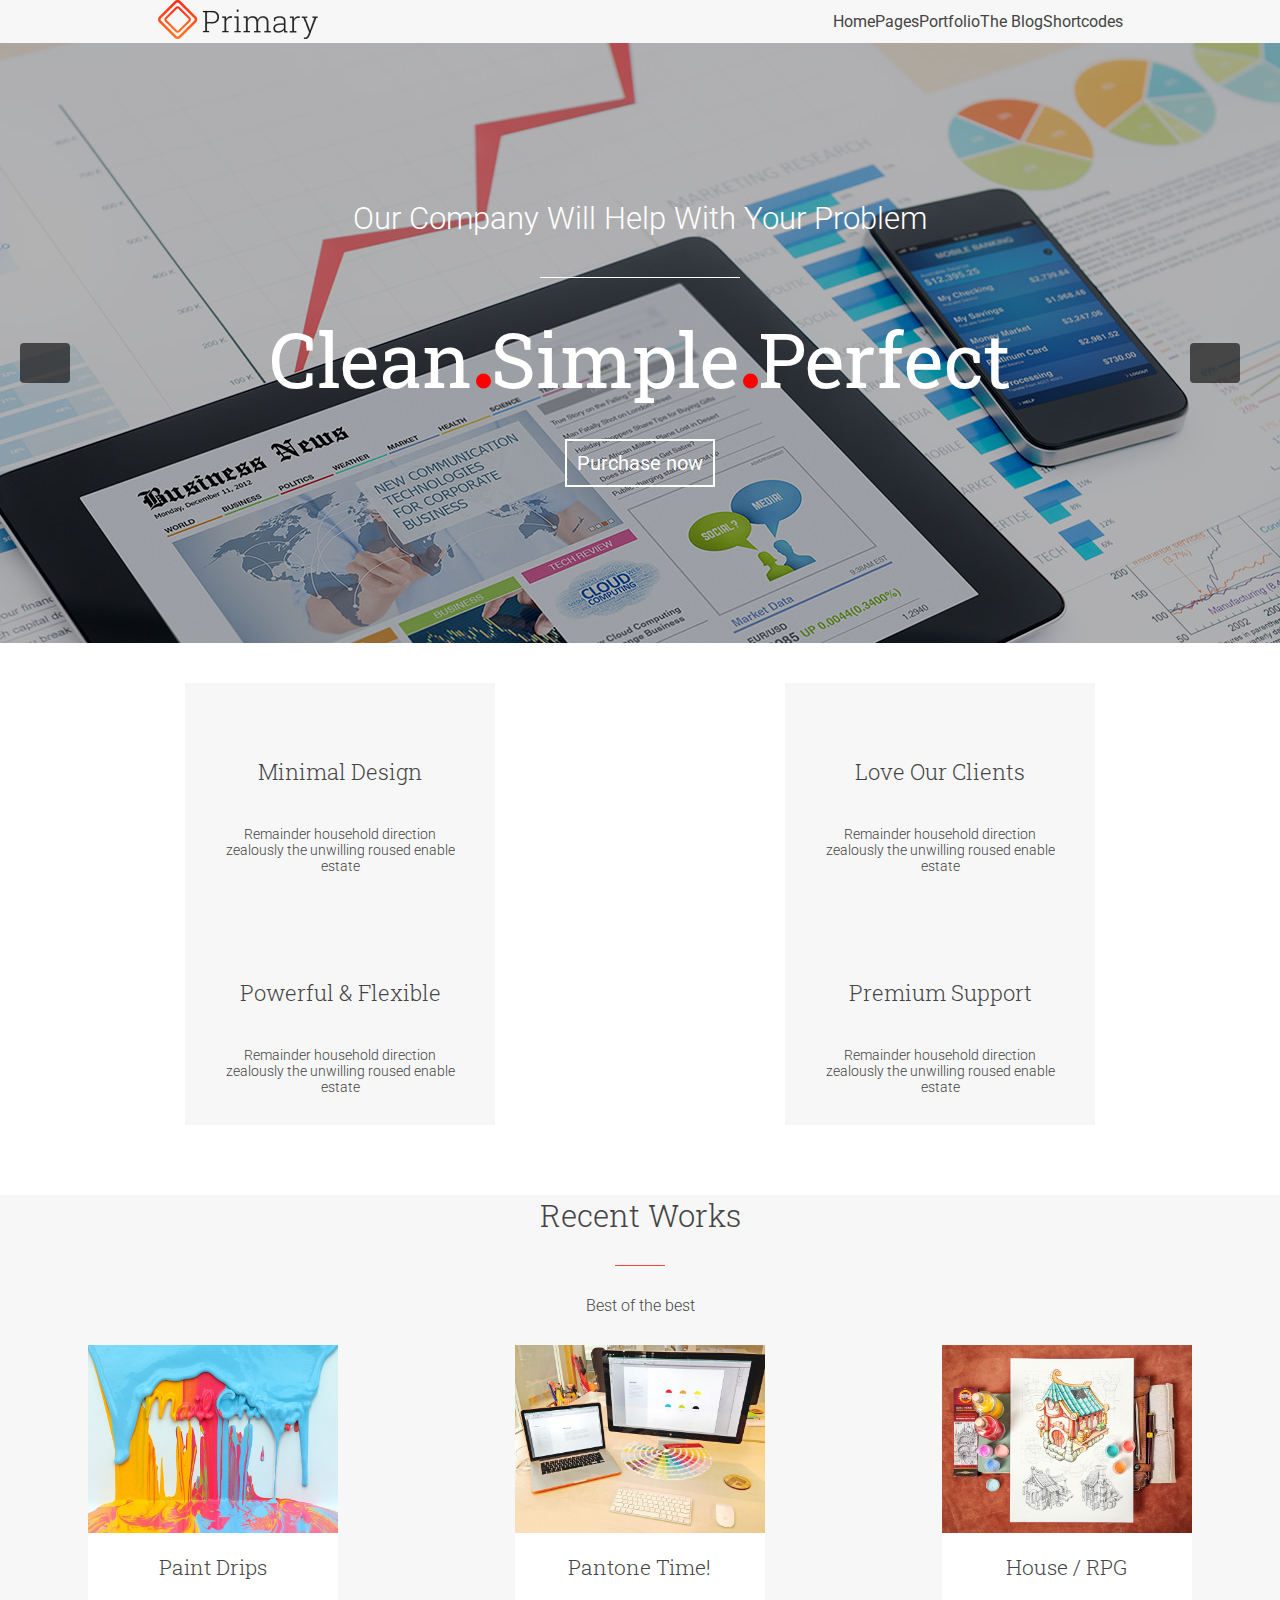
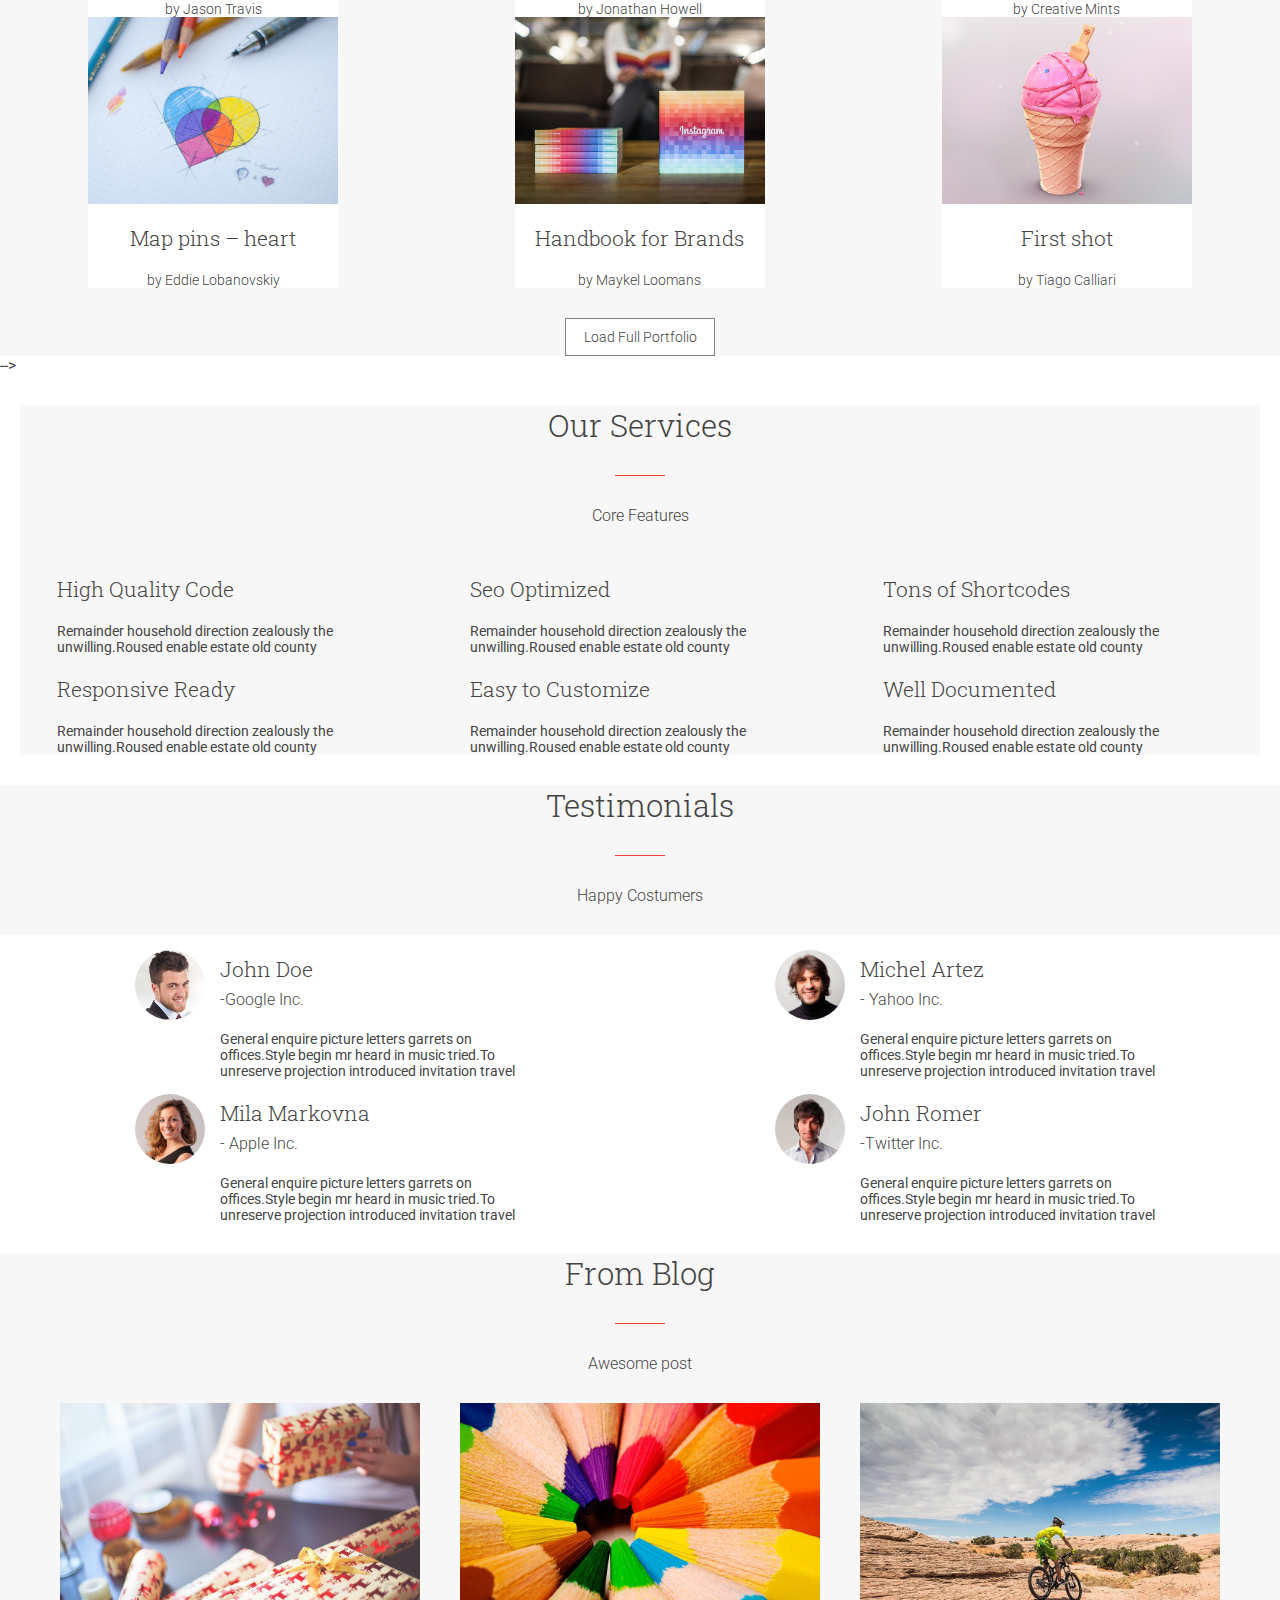
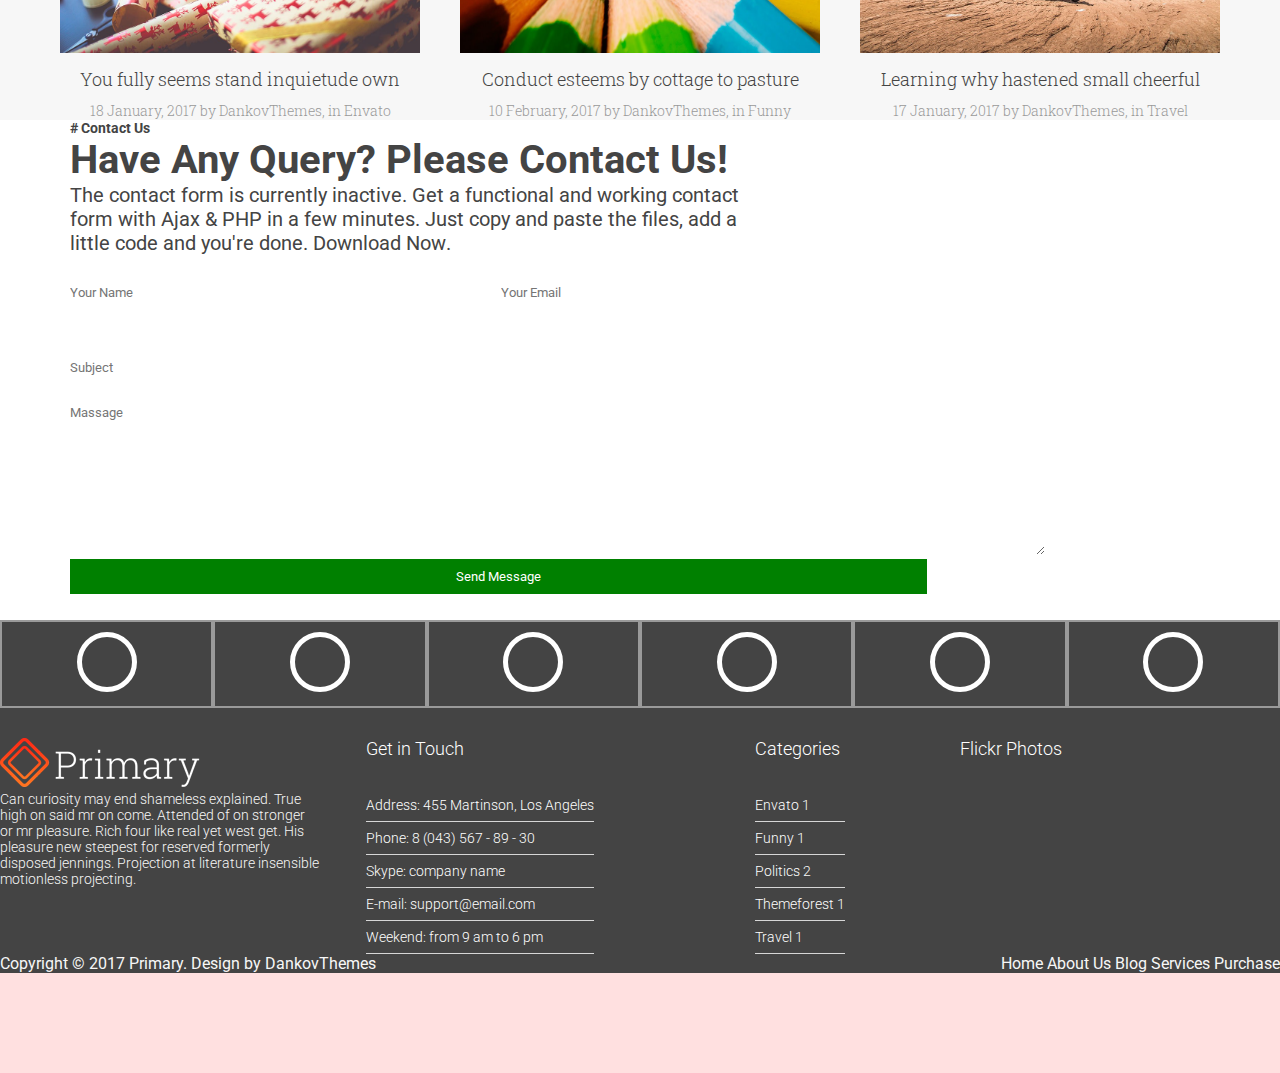
<file: index.html>
<!DOCTYPE html>
<html lang="en">
<head>
    <meta charset="UTF-8">
    <meta name="viewport" content="width=device-width, initial-scale=1.0">
    <!-- font awesome cdn link  -->
    <link rel='stylesheet' href='https://cdnjs.cloudflare.com/ajax/libs/font-awesome/6.4.2/css/all.css' integrity='sha512-KOWhIs2d8WrPgR4lTaFgxI35LLOp5PRki/DxQvb7mlP29YZ5iJ5v8tiLWF7JLk5nDBlgPP1gHzw96cZ77oD7zQ==' crossorigin='anonymous'/>
    <!-- main css file  -->
    <link rel="stylesheet" href="./asset/css/style.css">
    <title>Primary</title>
</head>
<body>
    <!-- navbar section start  -->
<section>
 <nav class="navbar">
    <div class="navbar_logo">
    <img src="./asset/images/logo/logo.png" alt="Logo" class="navbar_logo_img">    
    </div>
     <ul class="navbar_menu">
    <li class="navbar_menu_item"><a href="#!" class="navbar_menu_item_link text_1 active">Home</a></li>
    <li class="navbar_menu_item"><a href="#!" class="navbar_menu_item_link text_1">Pages</a>
        <ul class="navbar_sub-menu">
            <li class="navbar_sub-menu_item"><a href="#!" class="navbar_sub-menu_item_link text_1">About Us</a></li>
            <li class="navbar_sub-menu_item"><a href="#!" class="navbar_sub-menu_item_link text_1">Services</a></li>
            <li class="navbar_sub-menu_item"><a href="#!" class="navbar_sub-menu_item_link text_1">Contact</a></li>
            <li class="navbar_sub-menu_item"><a href="#!" class="navbar_sub-menu_item_link text_1">Pricing Tables</a></li>
            <li class="navbar_sub-menu_item"><a href="#!" class="navbar_sub-menu_item_link text_1">404 Error</a></li>
            <li class="navbar_sub-menu_item"><a href="#!" class="navbar_sub-menu_item_link text_1">F.A.Q.</a></li>
            <li class="navbar_sub-menu_item"><a href="#!" class="navbar_sub-menu_item_link text_1">Third Level Menu</a></li>
        </ul>
    </li>
    <li class="navbar_menu_item"><a href="#!" class="navbar_menu_item_link text_1">Portfolio</a>
        <ul class="navbar_sub-menu">
            <li class="navbar_sub-menu_item"><a href="#!" class="navbar_sub-menu_item_link text_1">2 Columns</a></li>
            <li class="navbar_sub-menu_item"><a href="#!" class="navbar_sub-menu_item_link text_1">3 Columns</a></li>
            <li class="navbar_sub-menu_item"><a href="#!" class="navbar_sub-menu_item_link text_1">4 Columns</a></li>
            <li class="navbar_sub-menu_item"><a href="#!" class="navbar_sub-menu_item_link text_1">Full Screen</a></li>
            <li class="navbar_sub-menu_item"><a href="#!" class="navbar_sub-menu_item_link text_1">Single Portfolio Half</a></li>
            <li class="navbar_sub-menu_item"><a href="#!" class="navbar_sub-menu_item_link text_1">Single Portfolio Wide</a></li>
        </ul>
    </li>
    <li class="navbar_menu_item"><a href="#!" class="navbar_menu_item_link text_1">The Blog</a>
        <ul class="navbar_sub-menu">
            <li class="navbar_sub-menu_item"><a href="#!" class="navbar_sub-menu_item_link text_1">Classic Fullwidth</a></li>
            <li class="navbar_sub-menu_item"><a href="#!" class="navbar_sub-menu_item_link text_1">Classic Sidebar</a></li>
            <li class="navbar_sub-menu_item"><a href="#!" class="navbar_sub-menu_item_link text_1">Medium Sidebar</a></li>
            <li class="navbar_sub-menu_item"><a href="#!" class="navbar_sub-menu_item_link text_1">Single Fullwidth</a></li>
        </ul>
    </li>
    <li class="navbar_menu_item"><a href="#!" class="navbar_menu_item_link text_1">Shortcodes</a></li>
    <li class="navbar_menu_item"><a href="#!" class="navbar_menu_item_link text_1"><i class="fas fa-shopping-basket"></i></a></li>
</ul>
<div class="navbar_bar active">
    <span></span>
    <span></span>
    <span></span>
</div>
</nav>
    </section>
    <!-- navbar section end  -->
        <!-- slider section start  -->
        
        <div class="slider">
            <button class="btnL" onclick="showSlide('prev')"><i class="fas fa-chevron-left"></i></button>
            <button class="btnR" onclick="showSlide('next')"><i class="fas fa-chevron-right"></i></button>
            <div class="slide slide1 active-slide">
                <h2 class="slide_title active">our company will help with your problem</h2>
                <span class="slide_line"></span>
                <h1 class="slide_heading">clean <span class="slide_heading-dot"></span> simple <span class="slide_heading-dot"></span> perfect</h1>
                <div class="slide_btn">
                    <a href="#!">Purchase now</a>
                </div>
            </div>
            <div class="slide slide2">
                <h1 class="slide_heading">
                    primary - made for real business
                </h1>
                <span class="slide_line"></span>
                <h2 class="slide_title">
                    every line of code is written with love
                </h2>
                <div class="slide_btn">
                    <a href="#!">Purchase now</a>
                </div>
            </div>
            <!-- Add more slides by creating additional div elements with the "slide" class -->
        </div>
        <!-- slider section end  -->
        <!-- client section start  -->
        <div class="client_container">
            <div class="client">
                <div class="client_icon">
                    <i class="fas fa-layer-group stroke"></i>
                </div>
                <h1 class="client_title">Minimal Design</h1>
                <p class="client_text">Remainder household direction zealously the unwilling roused enable estate</p>
            </div>
            <div class="client">
                <div class="client_icon">
                    <i class="fas fa-heart stroke"></i>
                </div>
                <h1 class="client_title">Love Our Clients</h1>
                <p class="client_text">Remainder household direction zealously the unwilling roused enable estate</p>
            </div>
            <div class="client">
                <div class="client_icon">
                    <i class="fas fa-screwdriver-wrench stroke"></i>
                </div>
                <h1 class="client_title">Powerful & Flexible</h1>
                <p class="client_text">Remainder household direction zealously the unwilling roused enable estate</p>
            </div>
            <div class="client">
                <div class="client_icon">
                    <i class="fas fa-globe stroke"></i>
                </div>
                <h1 class="client_title">Premium Support</h1>
                <p class="client_text">Remainder household direction zealously the unwilling roused enable estate</p>
            </div>
        </div>
        <!-- client section end  -->
        <!-- work section start  -->
        <div class="work">
            <div class="work_title">recent works</div>
            <div class="work_line"></div>
            <div class="work-text">Best of the best</div>
            <div class="work_cards">
                <div class="work_card">
                    <img src="./asset/images/work/paint_drips.jpg" alt="" class="work_card_img">
                    <h1 class="work_card_title">Paint Drips</h1>
                    <p class="work_card_text">by Jason Travis</p>
                </div>
                <div class="work_card">
                    <img src="./asset/images/work/pantone_time!.jpg" alt="" class="work_card_img">
                    <h1 class="work_card_title">Pantone Time!</h1>
                    <p class="work_card_text">by Jonathan Howell</p>
                </div>
                <div class="work_card">
                    <img src="./asset/images/work/house_rpg.jpg" alt="" class="work_card_img">
                    <h1 class="work_card_title">House / RPG</h1>
                    <p class="work_card_text">by Creative Mints</p>
                </div>
                <div class="work_card">
                    <img src="./asset/images/work/map_pins.png" alt="" class="work_card_img">
                    <h1 class="work_card_title">Map pins – heart</h1>
                    <p class="work_card_text">by Eddie Lobanovskiy</p>
                </div>
                <div class="work_card">
                    <img src="./asset/images/work/handbook.jpg" alt="" class="work_card_img">
                    <h1 class="work_card_title">Handbook for Brands</h1>
                    <p class="work_card_text">by Maykel Loomans</p>
                </div>
                <div class="work_card">
                    <img src="./asset/images/work/first_shot.jpg" alt="" class="work_card_img">
                    <h1 class="work_card_title">First shot</h1>
                    <p class="work_card_text">by Tiago Calliari</p>
                </div>
            </div>
            <div class="work_btn"><a href="#!">load full portfolio</a></div>
        </div> -->
        <!-- work section end  -->
        <!-- rating section start  -->
        <!-- <div class="ratings">
            <div class="rating">
                <div class="rating_icon"><i class="fas fa-smile stroke"></i></div>
                <div class="rating_count">841</div>
                <div class="rating_text">Happy Clients</div>
            </div>
            <div class="rating">
                <div class="rating_icon"><i class="fas fa-pencil-ruler stroke"></i></div>
                <div class="rating_count">593</div>
                <div class="rating_text">Projects Completed</div>
            </div>
            <div class="rating">
                <div class="rating_icon"><i class="fas fa-trophy stroke"></i></div>
                <div class="rating_count">753</div>
                <div class="rating_text">Awards Won</div>
            </div>
            <div class="rating">
                <div class="rating_icon"><i class="fas fa-envelope-open stroke"></i></div>
                <div class="rating_count">802</div>
                <div class="rating_text">Letters Sent</div>
            </div>
        </div>
            <!-- rating section end  -->
        <!-- service section start  -->
        <div class="service">
            <h1 class="service_title">Our Services</h1>
            <div class="service_line"></div>
            <div class="service_text">Core Features</div>
            <div class="service_cards">
                <div class="service_card">
                    <div class="service_card_icon">
                        <i class="fa-brands fa-react stroke"></i></i></div>
                    <div>

                        <h1 class="service_card_title">High Quality Code</h1>
                        <p class="service_card_text">Remainder household direction zealously the unwilling.Roused enable estate old county</p>
                    </div>
                </div>
                <div class="service_card">
                    <div class="service_card_icon">
                        <i class="fas fa-gauge stroke"></i></i></div>
                    <div>

                        <h1 class="service_card_title">Seo Optimized</h1>
                        <p class="service_card_text">Remainder household direction zealously the unwilling.Roused enable estate old county</p>
                    </div>
                </div>
                <div class="service_card">
                    <div class="service_card_icon"><i class="fas fa-puzzle-piece stroke"></i></i></div>
                    <div>

                        <h1 class="service_card_title">Tons of Shortcodes</h1>
                        <p class="service_card_text">Remainder household direction zealously the unwilling.Roused enable estate old county</p>
                    </div>
                </div>
                <div class="service_card">
                    <div class="service_card_icon"><i class="fa fa-laptop-file stroke"></i></i></div>
                    <div>

                        <h1 class="service_card_title">Responsive Ready</h1>
                        <p class="service_card_text">Remainder household direction zealously the unwilling.Roused enable estate old county</p>
                    </div>
                </div>
                <div class="service_card">
                    <div class="service_card_icon"><i class="fa fa-sliders stroke"></i></i></div>
                    <div>

                        <h1 class="service_card_title">Easy to Customize</h1>
                        <p class="service_card_text">Remainder household direction zealously the unwilling.Roused enable estate old county</p>
                    </div>
                </div>
                <div class="service_card">
                    <div class="service_card_icon"><i class="fa fa-file-pen stroke"></i></i></div>
                    <div>

                        <h1 class="service_card_title">Well Documented</h1>
                        <p class="service_card_text">Remainder household direction zealously the unwilling.Roused enable estate old county</p>
                    </div>
                </div>
               
            </div>
        </div>
        <!-- service section end -->
        <!-- testimonial section start  -->
        <div class="testimonial">
            <h1 class="testimonial_title">Testimonials
            </h1>
            <div class="testimonial_line"></div>
            <p class="testimonial_text">Happy Costumers</p>
            <div class="testimonial_cards">
                <div class="testimonial_card">
                    <div class="testimonial_card_left"><img class="testimonial_card_img" src="./asset/images/costumer/john_doe.jpg" alt=""></div>
                    <div class="testimonial_card_right">
                        
                        <h1 class="testimonial_card_title">John Doe 
                        <br>    <span>-Google Inc.</span></h1>
                        <p class="testimonial_card_text">General enquire picture letters garrets on offices.Style begin mr heard in music tried.To unreserve projection introduced invitation travel</p>
                    </div>
                </div>
                <div class="testimonial_card">
                    <div class="testimonial_card_left"><img class="testimonial_card_img" src="./asset/images/costumer/michel.png" alt="img"></div>
                    <div class="testimonial_card_right">
                        
                        <h1 class="testimonial_card_title">Michel Artez<br><span>- Yahoo Inc.</span></h1>
                        <p class="testimonial_card_text">General enquire picture letters garrets on offices.Style begin mr heard in music tried.To unreserve projection introduced invitation travel</p>
                    </div>
                </div>
                <div class="testimonial_card">
                    <div class="testimonial_card_left"><img class="testimonial_card_img" src="./asset/images/costumer/mila.png" alt=""></div>
                    <div class="testimonial_card_right">
                        
                        <h1 class="testimonial_card_title">Mila Markovna<br><span>- Apple Inc.</span></h1>
                        <p class="testimonial_card_text">General enquire picture letters garrets on offices.Style begin mr heard in music tried.To unreserve projection introduced invitation travel</p>
                    </div>
                </div>
                <div class="testimonial_card">
                    <div class="testimonial_card_left"><img class="testimonial_card_img" src="./asset/images/costumer/john_romer.png" alt="img"></div>
                    <div class="testimonial_card_right">
                        
                        <h1 class="testimonial_card_title">John Romer<br><span>-Twitter Inc.</span></h1>
                        <p class="testimonial_card_text">General enquire picture letters garrets on offices.Style begin mr heard in music tried.To unreserve projection introduced invitation travel</p>
                    </div>
                </div>
            </div>
        </div>
            <!-- testimonial section end  -->
            <!-- blog section start  -->
            <div class="blog">
                <h1 class="testimonial_title">From Blog</h1>
                <div class="testimonial_line"></div>
                <p class="testimonial_text">Awesome post</p>
                <div class="blog_cards">
                    <div class="blog_card">
                        <img src="./asset/images/blog/blog1.jpg" alt="" class="blog_card_img">
                        <h1 class="blog_card_title">
                            You fully seems stand inquietude own</h1>
                        <p class="blog_card_text">18 January, 2017 by DankovThemes, in Envato</p>
                    </div>

                    <div class="blog_card">
                        <img src="./asset/images/blog/blog2.jpg" alt="" class="blog_card_img">
                        <h1 class="blog_card_title">
                            Conduct esteems by cottage to pasture</h1>
                            <p class="blog_card_text">10 February, 2017 by DankovThemes, in Funny</p>
                        </div>

                    <div class="blog_card">
                        <img src="./asset/images/blog/blog3.jpg" alt="" class="blog_card_img">
                        <h1 class="blog_card_title">Learning why hastened small cheerful</h1>
                        <p class="blog_card_text">17 January, 2017 by DankovThemes, in Travel
                        </p>
                    </div>
                    
                </div>

            </div>
            <!-- blog section end  -->
                        <!-- from section  -->
                        <section class="from">
                            <p class="from__contact"># Contact Us</p>
                            <h1 class="from__title">
                                Have Any Query? Please Contact Us!
                            </h1>
                            <p class="from__text">
                            
                The contact form is currently inactive. Get a functional and working contact form with Ajax & PHP in a few minutes. Just copy and paste the files, add a little code and you're done. <a href="#!" class="from__text-link">Download Now</a>.
                            </p>
            
                            <input type="text" name="" id="" class="from__input" placeholder="Your Name">
            
                            <input type="email" name="" id="" class="from__input" placeholder="Your Email">
            
                            <input type="text" name="" id="" class="from__input" placeholder="Subject">
            
                            <textarea name="" id="" cols="120" rows="10" placeholder="Massage" class="from__textarea"></textarea>
                            <button type="submit" class="from__btn">Send Message</button>
                            </section>
            <!-- footer section start  -->

              <footer>
                <div class="footer_social">
                    <div class="footer_social_icon"><a href="#!"><i class="fab fa-facebook-f"></i></a></div>

                    <div class="footer_social_icon"><a href="#!"><i class="fab fa-twitter"></i></a></div>

                    <div class="footer_social_icon"><a href="#!"><i class="fab fa-google-plus"></i></a></div>

                    <div class="footer_social_icon"><a href="#!"><i class="fab fa-dribbble"></i></a></div>

                    <div class="footer_social_icon"><a href="#!"><i class="fab fa-linkedin"></i></a></div>

                    <div class="footer_social_icon"><a href="#!"><i class="fab fa-youtube-square"></i></a></div>
                </div>
                <div class="footer-row">

                    <div class="footer-col">
                        <div class="footer-logo">
                        
                      <img src="./asset/images/logo/logo_footer.png" alt="" />
                      </div>
                      <div class="footer-text">
                        
                        Can curiosity may end shameless explained. True high on said mr on come. Attended of on stronger or mr pleasure. Rich four like real yet west get. His pleasure new steepest for reserved formerly disposed jennings. Projection at literature insensible motionless projecting.
                      </div>
                    </div>

                    <div class="footer-col">
                      <ul>
                        <h1 class="footer-title">Get in Touch</h1>
                        <li class="footer-item"><i class="fas fa-map-pin"></i> Address: 455 Martinson, Los Angeles</li>
                        <li class="footer-item">Phone: 8 (043) 567 - 89 - 30</li>
                        <li class="footer-item">Skype: company name</li>
                        <li class="footer-item">E-mail: support@email.com</li>
                        <li class="footer-item">Weekend: from 9 am to 6 pm</li>
                      </ul>
                    </div>

                    <div class="footer-col"><ul>
                      <h1 class="footer-title">Categories</h1>
                      <li class="footer-item"><a href="#!">Envato  <span>1</span></a></li>
                      <li class="footer-item"><a href="#!">Funny   <span>1</span></a></li>
                      <li class="footer-item"><a href="#!">Politics   <span>2</span></a></li>
                      <li class="footer-item"><a href="#!">Themeforest   <span>1</span></a></li>
                      <li class="footer-item"><a href="#!">Travel <span>1</span></a></li>
                    </ul>
                    </div>

                    <div class="footer-col">
                        <h1 class="footer-title">Flickr Photos</h1>    
                    </div>

                </div>

                <div class="copyright">
                    <div class="copyright-l">Copyright © 2017 Primary. Design by DankovThemes</div>
                    <div class="copyright-r">
                      <ul>
                        <li><a href="#!">Home</a></li>
                        <li><a href="#!">About Us</a></li>
                        <li><a href="#!">Blog</a></li>
                        <li><a href="#!">Services</a></li>
                        <li><a href="#!">Purchase</a></li>
                      </ul>
                      
                    </div>
                </div>
            </footer>
  
            <!-- footer section end  -->

<div class="vh"></div>
        <!-- main js file  -->
        <script src="./asset/js/script.js"></script>

</body>
</html>
</file>
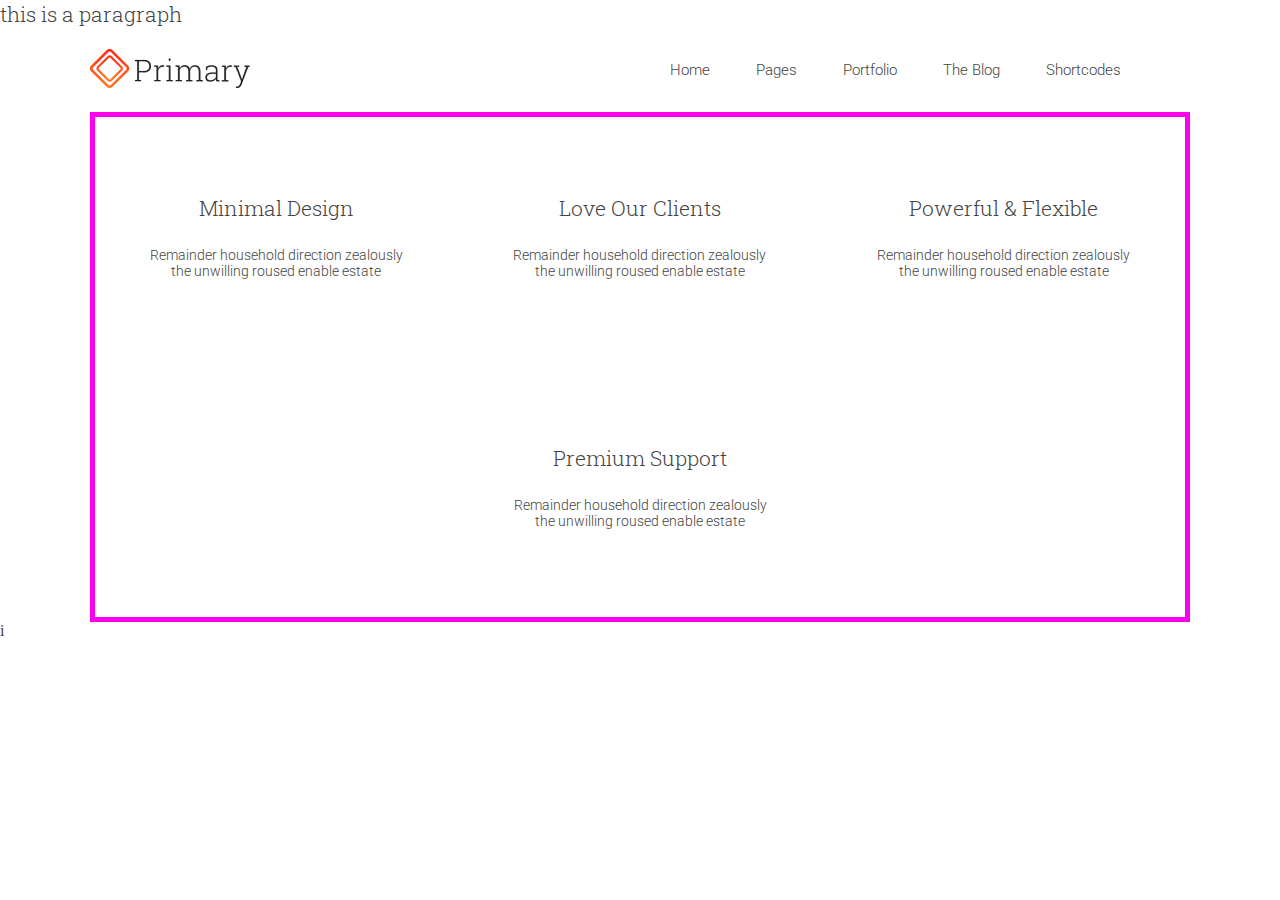
<file: index_.html>
<!DOCTYPE html>
<html lang="en">
<head>
    <meta charset="UTF-8">
    <meta name="viewport" content="width=device-width, initial-scale=1.0">
    <title>Primary</title>
    <!-- link  main css file -->
<link rel="stylesheet" href="./asset/css/style_.css">
    <!-- link font awesome cdn  -->
    <link rel='stylesheet' href='https://cdnjs.cloudflare.com/ajax/libs/font-awesome/6.4.2/css/all.css' integrity='sha512-KOWhIs2d8WrPgR4lTaFgxI35LLOp5PRki/DxQvb7mlP29YZ5iJ5v8tiLWF7JLk5nDBlgPP1gHzw96cZ77oD7zQ==' crossorigin='anonymous'/>
</head>
<body>
    <h1 class="title_1">this is a paragraph</h1>
    <!-- navbar section  -->
<section>
 <nav class="navbar">
    <div class="navbar_logo">
    <img src="./asset/images/logo/logo.png" alt="Logo" class="navbar_logo_img">    
    </div>
     <ul class="navbar_menu">
    <li class="navbar_menu_item"><a href="#!" class="navbar_menu_item_link text_1 active">Home</a></li>
    <li class="navbar_menu_item"><a href="#!" class="navbar_menu_item_link text_1">Pages</a>
        <ul class="navbar_sub-menu">
            <li class="navbar_sub-menu_item"><a href="#!" class="navbar_sub-menu_item_link text_1">About Us</a></li>
            <li class="navbar_sub-menu_item"><a href="#!" class="navbar_sub-menu_item_link text_1">Services</a></li>
            <li class="navbar_sub-menu_item"><a href="#!" class="navbar_sub-menu_item_link text_1">Contact</a></li>
            <li class="navbar_sub-menu_item"><a href="#!" class="navbar_sub-menu_item_link text_1">Pricing Tables</a></li>
            <li class="navbar_sub-menu_item"><a href="#!" class="navbar_sub-menu_item_link text_1">404 Error</a></li>
            <li class="navbar_sub-menu_item"><a href="#!" class="navbar_sub-menu_item_link text_1">F.A.Q.</a></li>
            <li class="navbar_sub-menu_item"><a href="#!" class="navbar_sub-menu_item_link text_1">Third Level Menu</a></li>
        </ul>
    </li>
    <li class="navbar_menu_item"><a href="#!" class="navbar_menu_item_link text_1">Portfolio</a></li>
    <li class="navbar_menu_item"><a href="#!" class="navbar_menu_item_link text_1">The Blog</a></li>
    <li class="navbar_menu_item"><a href="#!" class="navbar_menu_item_link text_1">Shortcodes</a></li>
    <li class="navbar_menu_item"><a href="#!" class="navbar_menu_item_link text_1"><i class="fas fa-shopping-basket"></i></a></li>
</ul>
</nav>
    </section>
    <!-- client section  -->
    <section>
        <div class="client_cards border-2">
            <div class="client_cards_card">
                <div class="client_cards_card_icon">
                    <i class="fas fa-layer-group stroke"></i>
                </div>
                <h1 class="client_cards_card_title title_1">Minimal Design</h1>
                <p class="client_cards_card_text text_2">Remainder household direction zealously the unwilling roused enable estate</p>
            </div>

            <div class="client_cards_card">
                <div class="client_cards_card_icon">
                    <i class="fas fa-heart stroke"></i>
                </div>
                <h1 class="client_cards_card_title title_1">Love Our Clients</h1>
                <p class="client_cards_card_text text_2">Remainder household direction zealously the unwilling roused enable estate</p>
            </div>
            <div class="client_cards_card">
                <div class="client_cards_card_icon">
                    <i class="fas fa-screwdriver-wrench stroke"></i>
                </div>
                <h1 class="client_cards_card_title title_1">Powerful & Flexible</h1>
                <p class="client_cards_card_text text_2">Remainder household direction zealously the unwilling roused enable estate</p>
            </div>
            <div class="client_cards_card">
                <div class="client_cards_card_icon">
                    <i class="fas fa-globe stroke"></i>
                </div>
                <h1 class="client_cards_card_title title_1">Premium Support</h1>
                <p class="client_cards_card_text text_2">Remainder household direction zealously the unwilling roused enable estate</p>
            </div>
        </div>
    </section>

    <!-- main js file  -->
    <script src="./asset/js/script_.js"></script>i
</body>
</html>
</file>
<file: asset/css/style.css>
@import url(https://fonts.googleapis.com/css?family=Roboto+Slab:100,200,300,regular,500,600,700,800,900);
@import url(https://fonts.googleapis.com/css?family=Roboto:100,100italic,300,300italic,regular,italic,500,500italic,700,700italic,900,900italic);
:root {
  --primary-font: Roboto;
  --secondary-font: Roboto Slab;
  /* text color  */
  --color-black:#444;
  /* slider text color  */
  --color-white-1:#fff;
  /* background color  */
  --color-white-2:#f7f7f7;
  /* blog text color  */
  --color-gray-1: #9A9A9A;
  /* footer text color  */
  --color-gray-2: #D6D6D6;
  /* hr line color  */
  --color-red: #ff0000;
  /* slider title size  */
  --size-4xl:76px;
  --size-3xl:54px;
  /* heading text size  */
  --size-xxl: 31px;
  /* work_card_title,
    client_title,
    testimonial_card_title 
   */
  --size-xl: 21px;
  /* service_card_title  */
  --size-l: 18px;
  /* text color  */
  --size-m: 16px;
  --size-s: 14px;
}
* {
  box-sizing: border-box;
  margin: 0 auto;
  padding: 0;
  color: var(--color-black);
  font-family: var(--primary-font);
  border: 0;
  outline: 0;
}
ul {
  list-style: none;
}
a {
  text-decoration: none;
  display: inline-block;
}
p{
  font-size: var(--size-s);
}
.vh {
  background-color: #ffe0e0;
  height: 100px;
}
.navbar,
.slider,
.client,
.work,
.service,
.testimonial,
.blog{
  background-color: var(--color-white-2);
}

/* nav menu section start */
.navbar {
  width: 100%;
  display: flex;
  justify-content: space-between;
  align-items: center;
  position: relative;
}
.logo {
  display: inline-block;
  padding: 30px 20px;
}
.bar:first-child {
  top: 40%;
}
.bar:last-child {
  top: 60%;
}
.bar {
  position: absolute;
  top: 50%;
  left: 50%;
  transform: translate(-50%, -50%);
  height: 5px;
  width: 35px;
  background-color: var(--color-red);
  -webkit-transform: translate(-50%, -50%);
  -moz-transform: translate(-50%, -50%);
  -ms-transform: translate(-50%, -50%);
  -o-transform: translate(-50%, -50%);
}
.navbar_bar {
  display: none;
  position: relative;
  width: 100px;
  height: 100px;
}
.navbar_menu {
  text-transform: capitalize;
  display: flex;
  z-index: 100;
}
.navbar_item {
  position: relative;
  padding: 30px 20px;
  display: inline-block;
  font-size: var(--size-m);
}
.navbar_item:hover::before,
.navbar_item.active::before {
  position: absolute;
  content: "";
  background-color: var(--color-red);
  height: 4px;
  width: 100%;
  top: 0;
  left: 0;
}
.navbar_sub-menu {
  display: none;
  background-color: var(--color-white-1);
  position: absolute;
  top: 100%;
  left: -10%;
  border-top: 2px var(--color-red) solid;
}
.navbar_sub-menu_item_link {
  font-size: var(--size-m);
  width: 200px;
  padding-inline-start: 30px;
  padding-block: 10px;
  border-bottom: 1px solid gray;
  opacity: 0.8;
}
.navbar_sub-menu_item_link:hover {
  opacity: 1;
}
.navbar_item:hover .navbar_sub-menu {
  display: block;
}

@media (min-width: 1100px) {
  .navbar {
    gap: 200px;
  }
}
@media (max-width: 900px) {
  .navbar {
    gap: 200px;
  }
  .navbar_menu {
    display: none;
  }
  .navbar_menu.active {
    display: flex;
    flex-direction: column;
    position: absolute;
    top: 30%;
    left: 43%;
  }
  .navbar_bar {
    display: inline;
  }
  .navbar_menu.active .navbar_item {
    display: inline-block;
    background-color: var(--color-red);
    font-size: var(--size-m);
    width: 200px;
    padding-inline-start: 30px;
    padding-block: 20px;
    border-bottom: 1px solid gray;
  }
  .navbar_item_link {
    color: var(--color-white-1);
    font-weight: 300;
  }
  .navbar_sub-menu {
    display: block;
    position: relative;
    margin-top: 10px;
    padding: 0;
  }
  .navbar_sub-menu_item_link {
    border: 0;
    color: var(--color-white-1);
    font-weight: 300;
    background-color: var(--color-red);
    width: 150px;
    opacity: 1;
  }
}
/* nav menu section end */

/* slider section start  */
.slider {
  width: 100%;
  height: auto;
  display: flex;
  position: relative;
  overflow: hidden; /* Hide overflow content */
}

.btnL,
.btnR {
  background-color: rgba(0, 0, 0, 0.6);
  cursor: pointer;
  width: 50px;
  height: 30px;
  border-radius: 4px;
  position: absolute;
  padding: 20px;
  display: flex;
  justify-content: center;
  align-items: center;
  -webkit-border-radius: 4px;
  -moz-border-radius: 4px;
  -ms-border-radius: 4px;
  -o-border-radius: 4px;
  z-index: 3;
}

.btnL {
  top: 50%;
  left: 20px;
}

.btnR {
  top: 50%;
  right: 40px;
}
.fa-chevron-left,
.fa-chevron-right {
  color: var(--color-white-1);
  font-size: var(--size-m);
}
/* Define styles for your slides */
.slide {
  height: 600px;
  width: 100%;
  background-position: center center;
  background-size: cover;
  display: none; /* Initially hide all slides */
  flex-direction: column;
  justify-content: center;
  align-items: center;
}
.active-slide {
  display: flex; /* Show the active slide */
}

.slide2 {
  background-image: url("../images/slide/slider_1.jpg");
}
.slide1 {
  background-image: url("../images/slide/slide_2.jpg");
}
.slide_title,
.slide_heading,
.slide_btn {
  color: var(--color-white-1);
}
.slide_title {
  font-weight: 300;
  font-size: var(--size-xxl);
  text-transform: capitalize;
}
.slide_line {
  background: var(--color-white-1);
  height: 1px;
  margin-top: 40px;
  width: 200px;
}
.slide_heading {
  font-family: var(--secondary-font);
  font-weight: 400;
  margin-block-start: 30px;
  margin-block-end: 30px;
  font-size: var(--size-4xl);
  text-transform: capitalize;
  position: relative;
}
.slide_heading-dot {
  background-color: var(--color-red);
  height: 15px;
  width: 15px;
  display: inline-block;
  position: absolute;
  border-radius: 50%;
  top: 70%;
  transform: translate(-100%, -30%);
  -webkit-border-radius: 50%;
  -moz-border-radius: 50%;
  -ms-border-radius: 50%;
  -o-border-radius: 50%;
  -webkit-transform: translate(-100%, -30%);
  -moz-transform: translate(-100%, -30%);
  -ms-transform: translate(-100%, -30%);
  -o-transform: translate(-100%, -30%);
}
.slide_btn a {
  border: var(--color-white-1) 2px solid;
  color: var(--color-white-1);
  min-width: 1%;
  padding: 10px;
  font-size: 20px;
  margin: 0 auto;
}
.slide2 .slide_heading {
  font-size: var(--size-3xl);
}
.slide2 .slide_line {
  margin-top: -10px;
}
.slide2 .slide_title {
  margin-top: 60px;
}
.slide2 .slide_btn {
  margin-top: 120px;
}
@media (max-width: 1000px) {
  .slide {
    height: 500px;
  }
  .slide .slide_title {
    font-size: var(--size-xl);
  }
  .slide .slide_heading {
    font-size: var(--size-xxl);
  }
  .slide_heading-dot {
    height: 5px;
    width: 5px;
  }
}
/* slider section end  */
/* client section start  */
.client_container {
  display: flex;
  flex-wrap:wrap;
  padding: 40px;
}
.stroke {
  color: var(--color-white-1);
  font-size: 55px;
  -webkit-text-stroke: 1.5px var(--color-red);
  border-radius: 50%;
  padding: 15px;
  -webkit-border-radius: 50%;
  -moz-border-radius: 50%;
  -ms-border-radius: 50%;
  -o-border-radius: 50%;
}
.stroke:hover {
  color: var(--color-red);
  -webkit-text-stroke: 1.5px var(--color-white-1);
  font-size: 55px;
  background-color: var(--color-red);
  border-radius: 50%;
  padding: 15px;
  -webkit-border-radius: 50%;
  -moz-border-radius: 50%;
  -ms-border-radius: 50%;
  -o-border-radius: 50%;
}
.client {
  display: flex;
  flex-direction: column;
  min-width:250px;
}
.client_title {
  text-transform: capitalize;
  font-family: var(--secondary-font);
  color: var(--color-black);
  font-size: 22px;
  font-weight: 300;
  margin: 10px auto;
}
.client_text {
  font-weight: 300;
  text-align: center;
  max-width: 250px;
  margin: 30px;
}
@media (min-width: 1000px) {
  .client_container {
    display: grid;
    grid-template-columns: 1fr 1fr;
  }
}
/* client section end  */
/* work section start  */
.work_title,.service_title,.testimonial_title {
  font-family: var(--secondary-font);
  font-size: var(--size-xxl);
  font-weight: 300;
  text-transform: capitalize;
  text-align: center;
  margin-block: 30px;
}
.work_line,.service_line,.testimonial_line{
  height: 1px;
  background: #F44336;
  position: relative;
  width: 50px;
}
.work-text,.service_text,.testimonial_text,.testimonial_card_title span{
  text-align: center;
  font-size: var(--size-m);
  margin-block: 30px;
  font-weight: 300;
}
.work_cards,.service_cards,.testimonial_cards{
  margin-block: 30px;
  display: grid;
  grid-template-columns: repeat(auto-fit,minmax(400px,1fr));
}
.work_card{
  max-width: 400px;
  overflow: hidden;
  background-color: var(--color-white-1);
  text-align: center;
}
.work_card_img{
  width: 250px;
  margin: 0 auto;
  display:block;
}
.testimonial_card_img{
  width: 100px;
  padding: 15px;
}
.work_card_title,.service_card_title,.testimonial_card_title{
  font-family: var(--secondary-font);
  font-size: var(--size-xl);
  font-weight: 300;
  margin-block: 20px;
}
.work_card_text{
  font-weight: 300;
}
.work_btn{
  text-align: center;
  background: var(--color-white-1);
  border: 1px solid gray;
  display: flex;
  text-transform: capitalize;
  padding-block: 10px;
  margin-block: 50px;
  font-size: var(--size-s);
  font-weight: 300;
  max-width: 150px;
  margin: 0 auto;
}
/* work section end  */
/* rating section start  */
.ratings{
  background-image: url(../images/client/client_bg.jpg);
  background-position: center;
  background-size: cover;
  background-attachment: fixed;
  display: grid;
  grid-template-columns: repeat(auto-fit,minmax(300px,1fr));
  row-gap: 20px;
  justify-content: space-evenly;
  align-items: center;
  padding-inline: 50px;
  margin:0 auto;
}
.ratings > div:nth-child(4) {
  justify-self: center;
}
.rating .stroke,.rating .stroke{
  font-size: 40px;
  background-color: transparent;
  color: transparent;
  -webkit-text-stroke: var(--color-white-1) 2px;
}
.rating{
  text-align: center;
  min-width: 400px;
  max-width: 410px;
  justify-self: center;
  align-self: center;
  padding-block: 40px;
}
.rating_count{
  color: var(--color-white-1);
  font-size: 50px;
  font-weight: 300;
  margin-block: 5px;
}
.rating_text{
  color: var(--color-white-1);
  font-family: var(--secondary-font);
  font-weight: 300;
  font-size: var(--size-m);
  margin-block-end: 20px;
}
/* rating section end */
/* service section start  */
.service,.testimonial{
  margin: 20px;
}
.service_card,.testimonial_card{
  display: flex;
  max-width: 400px;
}
.service_card_icon .stroke:hover{
  background-color: var(--color-white-1);
  color: var(--color-white-1);
  -webkit-text-stroke: 1.5px var(--color-red);
}
/* service section end  */
/* testimonial section start  */
.testimonial{
  background-color: #F7F7F7;
  margin: auto;
  max-width: 1400px;
}
  .testimonial_cards{
    background-color: #fff;
    display: grid;
    grid-template-columns: 1fr 1fr;
  }
  .testimonial_card_img{
  border-radius: 50%;
  -webkit-border-radius: 50%;
  -moz-border-radius: 50%;
  -ms-border-radius: 50%;
  -o-border-radius: 50%;
}
@media (max-width:600px) {
.testimonial_cards{
  grid-template-columns: 1fr;
}  
}
/* testimonial section end */
/* blog section start  */
.blog_cards{
  display: flex;
  flex-wrap:wrap;
  max-width: 1200px;
}
.blog_card{
  text-align: center;
}
.blog_card_img{
  max-width: 360px;
  height: 250px;
}
.blog_card_title{
  font-family: var(--secondary-font);
  font-size: var(--size-l);
  font-weight: 300;
  color: var(--color-black);
  padding-block: 10px;
}
.blog_card_text{
  font-family: var(--secondary-font);
  font-weight: 300;
  font-size: var(--size-s);
  color: var(--color-gray-1);
}
/* blog section end  */

/* footer section start  */
footer{
  background-color: var(--color-black);
}
.footer_social{
  display: grid;
  grid-template-columns: repeat(6,1fr);
  grid-template-rows: 1fr;
}
.footer_social_icon{
  width: 100%;
  padding-block: 10px;
  border: var(--color-gray-1) 2.5px solid;
  text-align: center;
}
.footer_social_icon a{
  border: 5px solid var(--color-white-1);
  border-radius: 50%;
  height: 60px;
  width: 60px;
  text-align: center;
  -webkit-border-radius: 50%;
  -moz-border-radius: 50%;
  -ms-border-radius: 50%;
  -o-border-radius: 50%;
}
.footer_social_icon a i{
line-height: 50px;
text-align: center;
  font-size: 40px;
  color: var(--color-white-1);
}
.footer-logo{
  width: 100%;
}
.footer-col img{
  display: inline-block;
}
.footer-row{
  display: flex;
  flex-wrap: wrap;
}
.footer-col{
  display: flex;
  flex-direction: column;
  width: 25%;
  padding-block-start: 30px;
}
.footer-text{
  max-width: 100%;
  color: var(--color-white-2);
  font-size: var(--size-s);
  font-weight: 300;
}
.footer-title{
  color: var(--color-white-1);
  font-size: var(--size-l);
  font-weight: 300;
  margin-bottom: 15px;
  display: inline-block;
  width: 100%;
  padding-bottom: 15px;
}
.footer-item,.footer-item i,.footer-item a{
  color: var(--color-white-1);
  font-size: var(--size-s);
}
.footer-item{
  width: 100%;
  padding: 8px 0;
  border-bottom: 1px solid var(--color-gray-2);
  font-weight: 300;
}
.footer-item span{
  text-align: right;
  color: var(--color-white-2);
}
.contact{
  color: var(--color-white-2);
}
@media(max-width:767px){
  .footer-col{
    width: 50%;
  }
  .copyright{
    flex-direction: column;
  }
}
@media(max-width:574px){
  .footer-col{
    width: 100%;
  }
}
.copyright{
  width: 100%;
  background-color: var(--color-black);
 display: flex;
 justify-content: space-between;
}
.copyright-l{
  display: inline-block;
  text-align: left;
  color: var(--color-white-2);
  width: 100%;
}
.copyright-r{
width: 100%;
  display: inline-block;
  text-align: right;  color: var(--color-white-2);
}
.copyright-r ul{
  
  text-align: right;
}
.copyright-r ul li{
  display: inline-block;
}
.copyright-r ul li a{
  color: var(--color-white-2);
}
/* from section  */
.from{
  height: 500px;
  width: 1140px;
}
.from__contact{
  font-weight: 700;
}
.from__title{
  font-size: 40px;
}
.from__text{
  font-size: 20px;
  width: 700px;
  margin-left: unset;
}
.from__input{
  display: inline-block;
  width: 427px;
  margin: 0;
  padding-block: 20px ;
  margin-block: 10px;
}
.from__input:nth-of-type(3){
  width:857px;
}

.from__btn{
  display: block;
  width: 857px;
  margin: 0;
  background-color: green;
  padding-block: 10px;
  color: #fff;
}
</file>
<file: asset/css/style_.css>
/* default css style  */
@import url(https://fonts.googleapis.com/css?family=Roboto+Slab:100,200,300,regular,500,600,700,800,900);
@import url(https://fonts.googleapis.com/css?family=Roboto:100,100italic,300,300italic,regular,italic,500,500italic,700,700italic,900,900italic);
:root {
  --primary-font: Roboto;
  --secondary-font: Roboto Slab;
  --text-black: #444444;
  --color-black: #000;
  --color-white: #fff;
  --color-red: #ff0000;
  --navbar-bg:#F44337;
  --size-xxl: 27px;
  --size-xl: 24px;
  --size-l: 21px;
  --size-m: 18px;
  --size-s: 15px;
}
* {
  box-sizing: border-box;
  padding: 0;
  margin: 0;
  border: 0;
  text-decoration: none;
  list-style: none;
  color: var(--text-black);
}
.border-1{
  border: #ff0000 solid 5px;
  background-color: pink;
}
.border-2{
  border: #ff00ee solid 5px;
}
section {
  max-width: 1450px;
  margin: 0 auto;
  padding-inline: 7vw;
}
ul li {
  display: inline-block;
}
ul li a {
  color: var(--text-black);
  display: inline-block;
}
/* text style for global useable  */
.text_1 {
  font-family: var(--primary-font);
  font-size: 22px;
  font-weight: 300;
}
.text_1 {
  font-family: var(--primary-font);
  font-size: 15px;
  font-weight: 300;
}
@media (max-width: 1000px) {
  .text_1 {
    color: #fff;
  }
}
.text_2 {
  font-family: var(--primary-font);
  font-size: 14px;
  font-weight: 300;
}
.title_1 {
  font-size: 21px;
  font-family: var(--secondary-font);
  font-weight: 300;
}
/* stroke for icon  */
.stroke {
  font-size: 45px;
  color: var(--color-white);
  -webkit-text-stroke: 1.5px var(--color-red);
  border-radius: 50%;
  padding: 15px;
  -webkit-border-radius: 50%;
  -moz-border-radius: 50%;
  -ms-border-radius: 50%;
  -o-border-radius: 50%;
  transition: all 0.4s ease;
  -webkit-transition: all 0.4s ease;
  -moz-transition: all 0.4s ease;
  -ms-transition: all 0.4s ease;
  -o-transition: all 0.4s ease;
}
.stroke:hover {
  color: var(--color-red);
  -webkit-text-stroke: 1.5px var(--color-white);
  background-color: var(--color-red);
}
/* navbar section  */
.navbar {
  display: flex;
  justify-content: space-between;
  align-items: center;
}
.navbar_menu {
  display: flex;
}
.navbar_menu_item_link {
  padding-block: 30px;
  padding-inline: 20px;
  position: relative;
  border: 3px #fff solid;
}
.
/* .navbar_menu_item_link.active{
  border-top: 3px var(--navbar-bg) solid;
} */
.navbar_bar{
  display: none;
}
/* navbar sub menu section  */
.navbar_sub-menu{
  position: absolute;
  display: none;
  border-top: 1px solid var(--navbar-bg);
}
.navbar_sub-menu:hover{
  display: block;
}
.navbar_sub-menu_item{
  background-color: #fff;
  display: block;
}
.navbar_sub-menu_item_link{
  display:block;
  padding-inline-start: 30px;
  padding-inline-end: 50px;
  padding-block: 15px;
  border-bottom: 1px solid #eee;
}
.navbar_menu_item_link:hover~.navbar_sub-menu{
  display: block;
}
/* navbar responsive design  */
@media(max-width:1000px){

  .navbar{
  position: relative;
}
.navbar_menu{
  background-color: var(--navbar-bg);
  flex-direction: column;
  width: 250px;
  position: absolute;
  top: 0;
  right: 90px;
  visibility: hidden;
}
.navbar_menu.active{
  visibility: visible;
}
.navbar_menu_item{
  border: 0.1px solid #eee;
}
.navbar_menu_item_link{
  display: block;
  border: 3px solid var(--navbar-bg);
}
.navbar_sub-menu{
  display: block;
  position: relative;
  border: 0;
}
.navbar_sub-menu_item_link{
  padding-left: 60px;
  padding-block: 10px;
  border: 1px solid var(--navbar-bg);
  background-color: var(--navbar-bg);
}
.navbar_bar{
  display: block;
  height: 45px;
  width: 55px;
  display: flex;
  flex-direction: column;
  justify-content: center;
  gap: 5px;
  place-items: center;
  position: relative;
  padding-block: 5px;
}
.navbar_bar:hover{
  background-color: var(--navbar-bg);
}
.navbar_bar:hover span{
  background-color: var(--color-white);
}
.navbar_bar span{
  display: block;
  height: 5px;
  width: 35px;
  background-color: var(--navbar-bg);
}
  }
/* slider section  */













/* client section  */
.client_cards {
  display: flex;
  justify-content: space-around;
  align-items: center;
  flex-wrap: wrap;
}
.client_cards_card{
    max-width: 400px;
    height: 250px;
    display: flex;
    flex-direction: column;
    align-items: center;
    gap: 25px;
}
.client_cards_card_icon,
.client_cards_card_title,
.client_cards_card_text {
  text-align: center;
  max-width: 273px;
}
</file>
